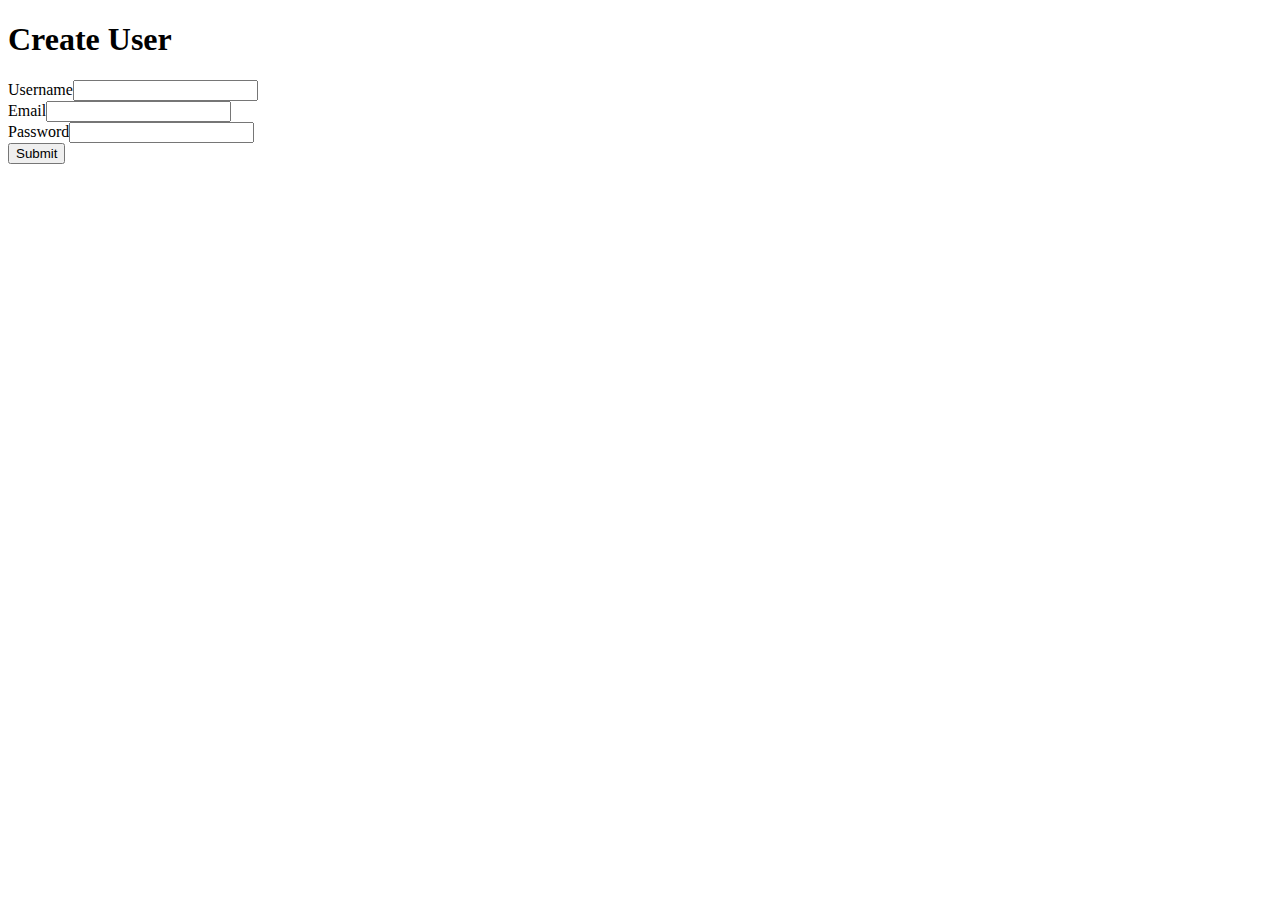
<file: src/main/resources/templates/create.html>
<!DOCTYPE html>
<html xmlns:th="http://www.thymeleaf.com">
<head>
<meta charset="ISO-8859-1">
<title>Create User</title>
</head>
<body>
<h1>Create User</h1>
<form th:action="@{/users/create}" method="post" th:object="${user}">
<label>Username</label><input type="text" th:field="*{username}" ><br>
<label>Email</label><input type="text" th:field="*{email}"><br>
<label>Password</label><input type="text" th:field="*{password}"><br>
<input type="submit" value="Submit">
</form>
</body>
</html>
</file>
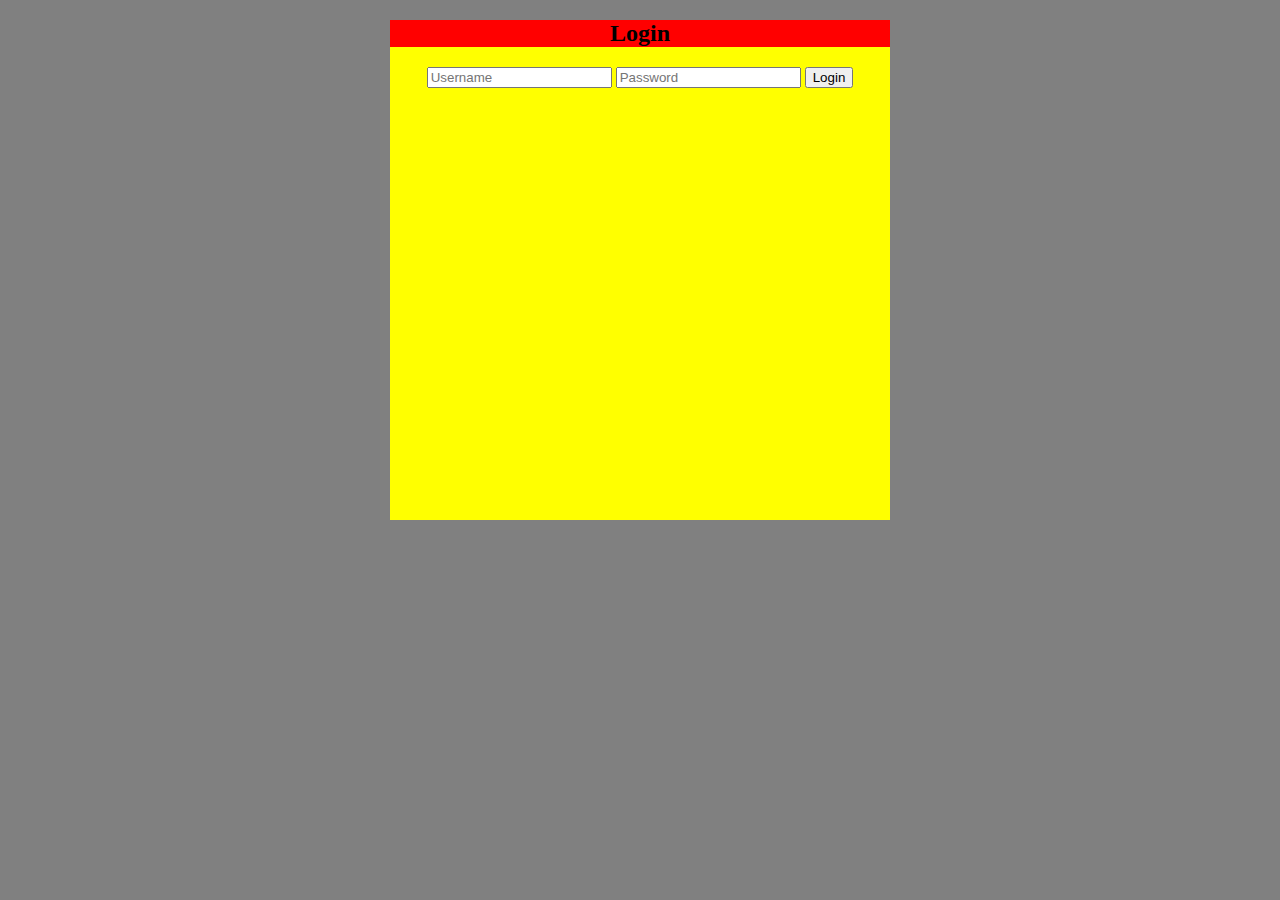
<file: src/main/resources/templates/login.html>
<!DOCTYPE html>
<html xmlns:th="http://www.thymeleaf.com">
<head>
<meta charset="ISO-8859-1">
<title>Insert title here</title>
<link rel="stylesheet" type="text/css" href="../static/css/main.css" th:href="@{/css/main.css}"  /> 
</head>
<body>
<!-- rel="stylesheet" type="text/css" href="../static/css/text.css" th:href="@{/css/text.css}"  -->
<center>
<div>
<h2 class="lh">Login</h2>

<form th:action="@{/login}" method="post">
	
	<input type="text" name="username" placeholder="Username">
	<input type="password" name="password" placeholder="Password">
	<input type="submit" value="Login">
</form>
</div>
</center>
</body>
</html>
</file>
